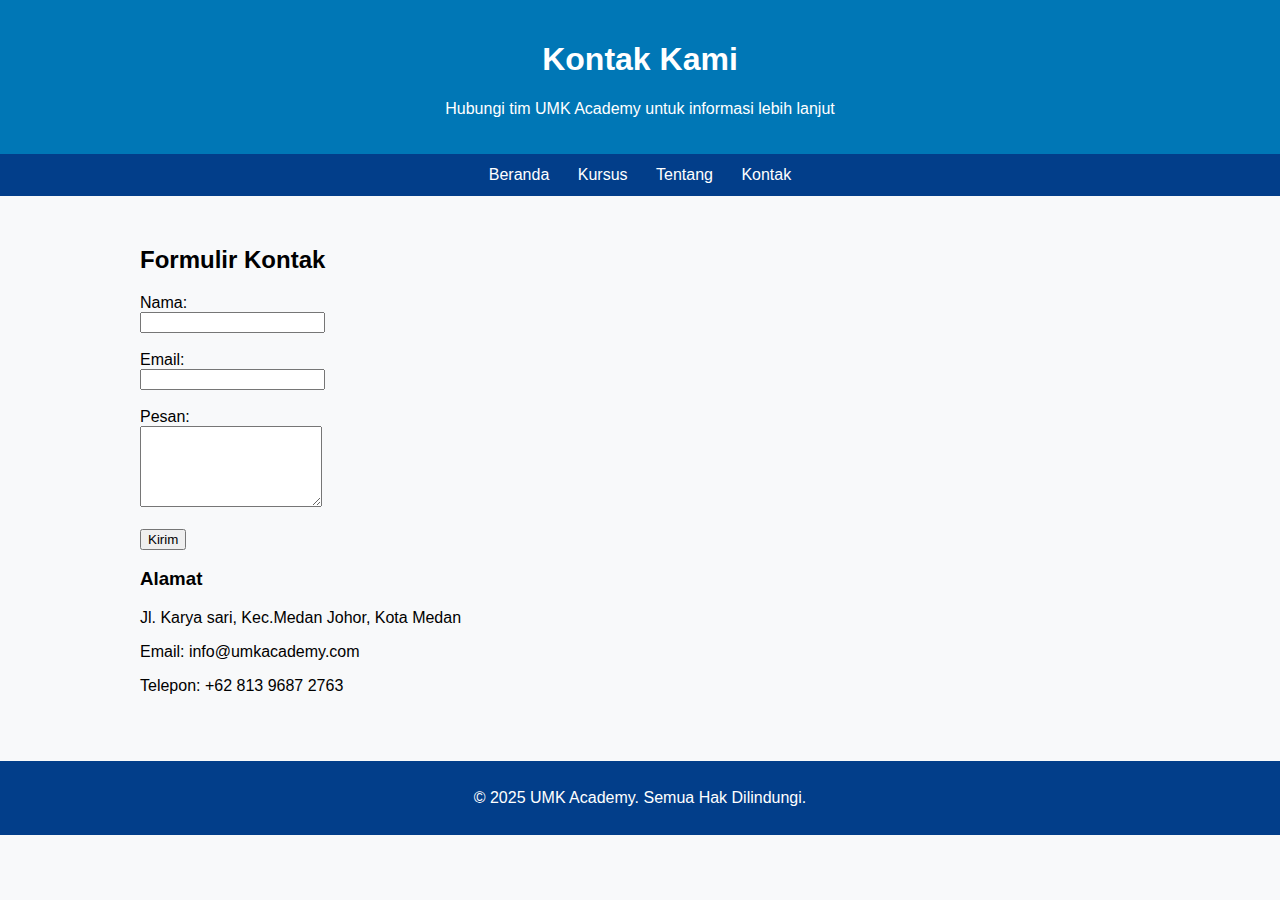
<file: kontak.html>
<!DOCTYPE html>
<html lang="id">
<head>
    <meta charset="UTF-8">
    <meta name="viewport" content="width=device-width, initial-scale=1.0">
    <title>Kontak - UMK Academy</title>
    <link rel="stylesheet" href="style.css">
</head>
<body>
    <header>
        <h1>Kontak Kami</h1>
        <p>Hubungi tim UMK Academy untuk informasi lebih lanjut</p>
    </header>

    <nav>
        <a href="index.html">Beranda</a>
        <a href="kursus.html">Kursus</a>
        <a href="tentang.html">Tentang</a>
        <a href="kontak.html">Kontak</a>
    </nav>

    <div class="container">
        <h2>Formulir Kontak</h2>
        <form>
            <label>Nama:</label><br>
            <input type="text" name="nama" required><br><br>

            <label>Email:</label><br>
            <input type="email" name="email" required><br><br>

            <label>Pesan:</label><br>
            <textarea name="pesan" rows="5" required></textarea><br><br>

            <button type="submit">Kirim</button>
        </form>

        <h3>Alamat</h3>
        <p>Jl. Karya sari, Kec.Medan Johor, Kota Medan</p>
        <p>Email: info@umkacademy.com</p>
        <p>Telepon: +62 813 9687 2763</p>
    </div>

    <footer>
        <p>&copy; 2025 UMK Academy. Semua Hak Dilindungi.</p>
    </footer>

    <script src="script.js"></script>
</body>
</html>
</file>
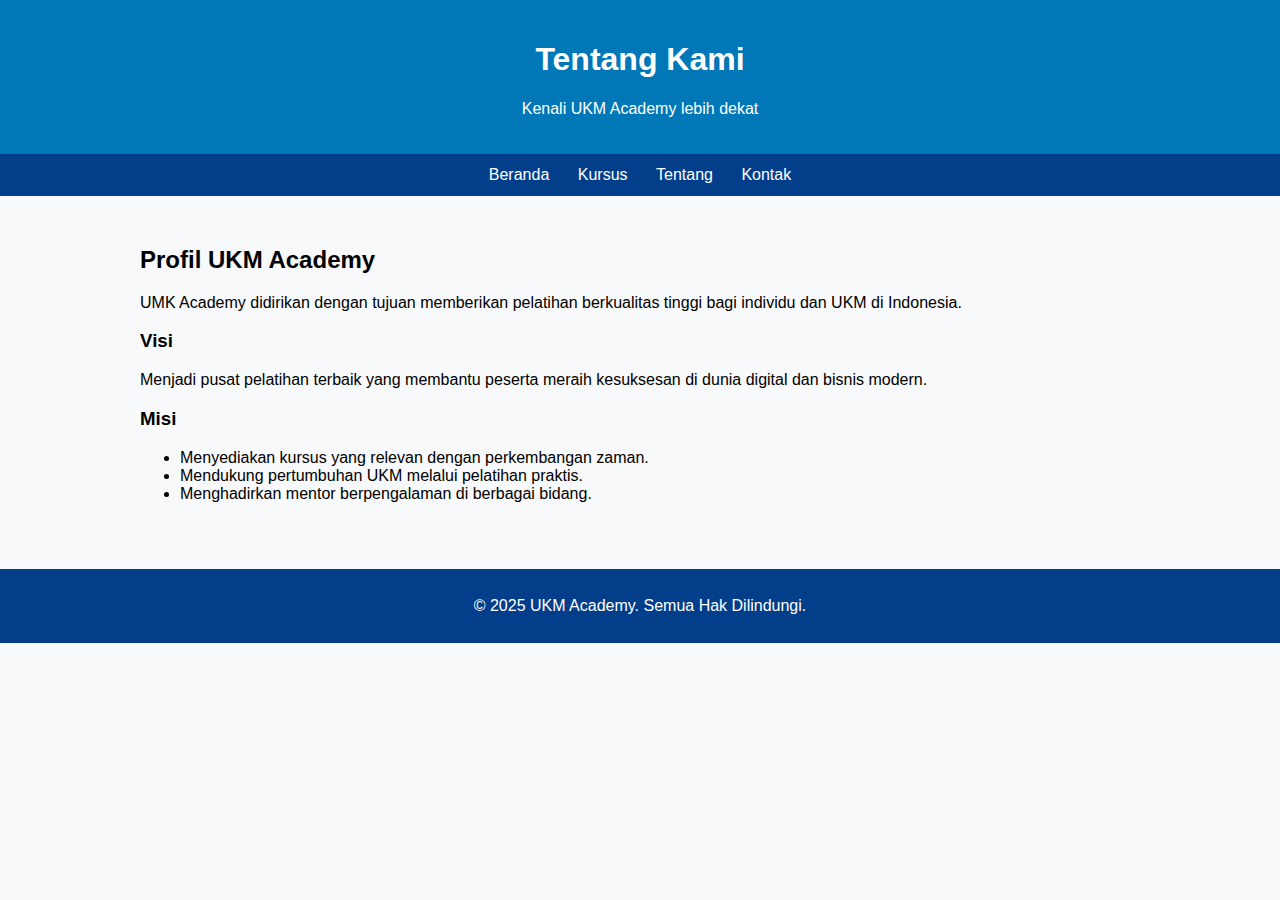
<file: tentang.html>
<!DOCTYPE html>
<html lang="id">
<head>
    <meta charset="UTF-8">
    <meta name="viewport" content="width=device-width, initial-scale=1.0">
    <title>Tentang - UKM Academy</title>
    <link rel="stylesheet" href="style.css">
</head>
<body>
    <header>
        <h1>Tentang Kami</h1>
        <p>Kenali UKM Academy lebih dekat</p>
    </header>

    <nav>
        <a href="index.html">Beranda</a>
        <a href="kursus.html">Kursus</a>
        <a href="tentang.html">Tentang</a>
        <a href="kontak.html">Kontak</a>
    </nav>

    <div class="container">
        <h2>Profil UKM Academy</h2>
        <p>UMK Academy didirikan dengan tujuan memberikan pelatihan berkualitas tinggi bagi individu dan UKM di Indonesia.</p>

        <h3>Visi</h3>
        <p>Menjadi pusat pelatihan terbaik yang membantu peserta meraih kesuksesan di dunia digital dan bisnis modern.</p>

        <h3>Misi</h3>
        <ul>
            <li>Menyediakan kursus yang relevan dengan perkembangan zaman.</li>
            <li>Mendukung pertumbuhan UKM melalui pelatihan praktis.</li>
            <li>Menghadirkan mentor berpengalaman di berbagai bidang.</li>
        </ul>
    </div>

    <footer>
        <p>&copy; 2025 UKM Academy. Semua Hak Dilindungi.</p>
    </footer>

    <script src="script.js"></script>
</body>
</html>
</file>
<file: style.css>
body {
    font-family: 'Segoe UI', sans-serif;
    margin: 0;
    background-color: #f8f9fa;
}

header {
    background-color: #0077b6;
    color: white;
    padding: 20px;
    text-align: center;
}

nav {
    background-color: #023e8a;
    padding: 12px;
    text-align: center;
}

nav a {
    color: white;
    margin: 0 12px;
    text-decoration: none;
    font-weight: 500;
}

nav a:hover {
    text-decoration: underline;
}

.container {
    padding: 30px 15px;
    max-width: 1000px;
    margin: auto;
}

.card {
    background: white;
    margin: 15px;
    box-shadow: 0 4px 10px rgba(0,0,0,0.1);
    border-radius: 12px;
    overflow: hidden;
    transform: translateY(40px);
    opacity: 0;
    transition: all 0.6s ease;
}

.card.show {
    transform: translateY(0);
    opacity: 1;
}

.card img {
    width: 100%;
    height: 200px;
    object-fit: cover;
}

.card-content {
    padding: 15px;
}

.card-content h3 {
    margin-top: 0;
    color: #0077b6;
}

footer {
    background-color: #023e8a;
    color: white;
    padding: 12px;
    text-align: center;
    margin-top: 20px;
}

@media (max-width: 768px) {
    nav a {
        display: inline-block;
        margin: 6px;
    }
    .card {
        width: 100%;
    }
}
</file>
